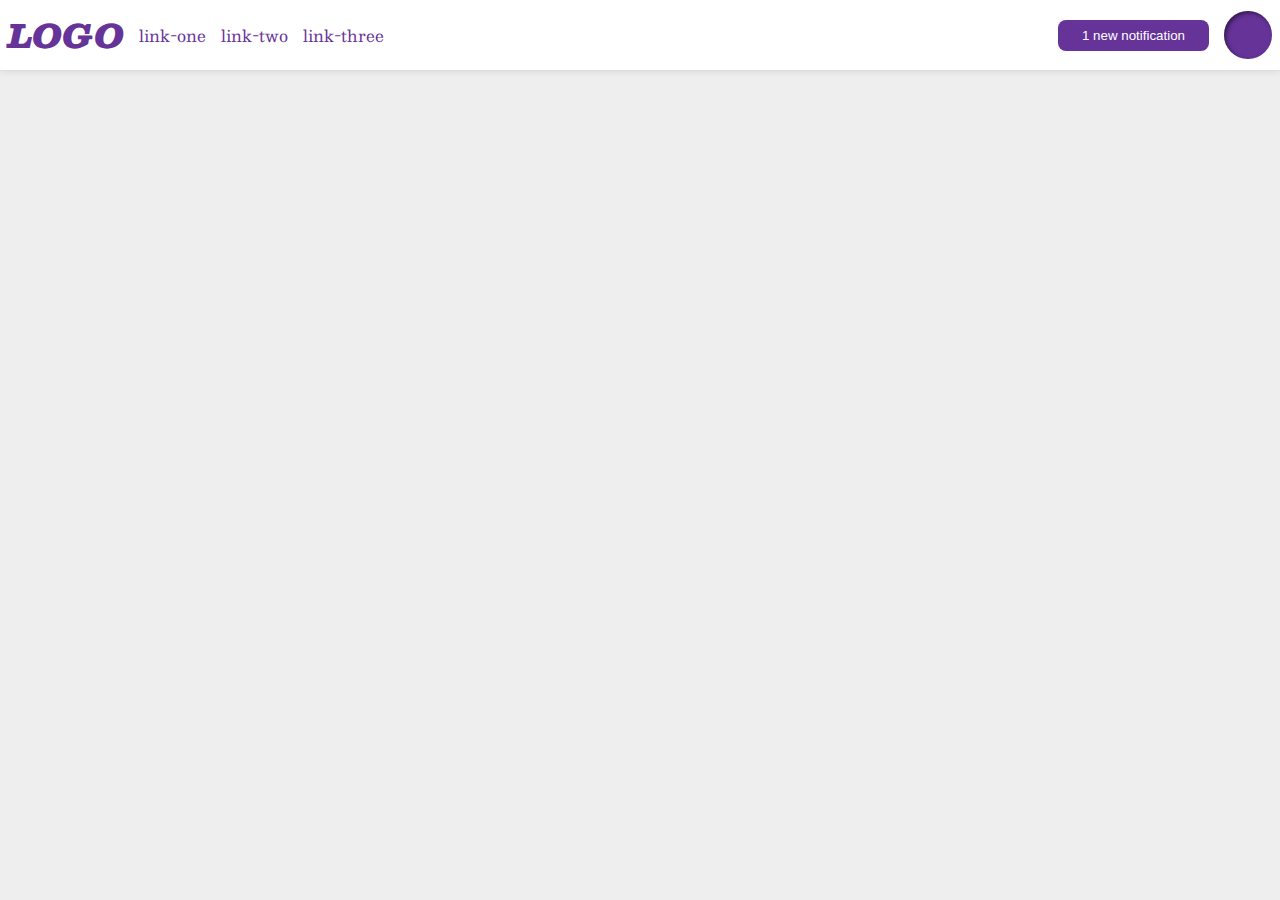
<file: flex/03-flex-header-2/index.html>
<!DOCTYPE html>
<html lang="en">
  <head>
    <meta charset="UTF-8">
    <meta http-equiv="X-UA-Compatible" content="IE=edge">
    <meta name="viewport" content="width=device-width, initial-scale=1.0">
    <title>Flex Header 2</title>
    <link rel="stylesheet" href="style.css">
  </head>
  <body>
    <div class="header">
      <div class="right">
      <div class="logo">
        LOGO
      </div>
      <ul class="links">
        <li><a href="https://google.com">link-one</a></li>
        <li><a href="https://google.com">link-two</a></li>
        <li><a href="https://google.com">link-three</a></li>
      </ul>
      </div>
      <div class="left">
      <button class="notifications">
        1 new notification
      </button>
      <div class="profile-image"></div>
      </div>
    </div>
  </body>
</html>
</file>
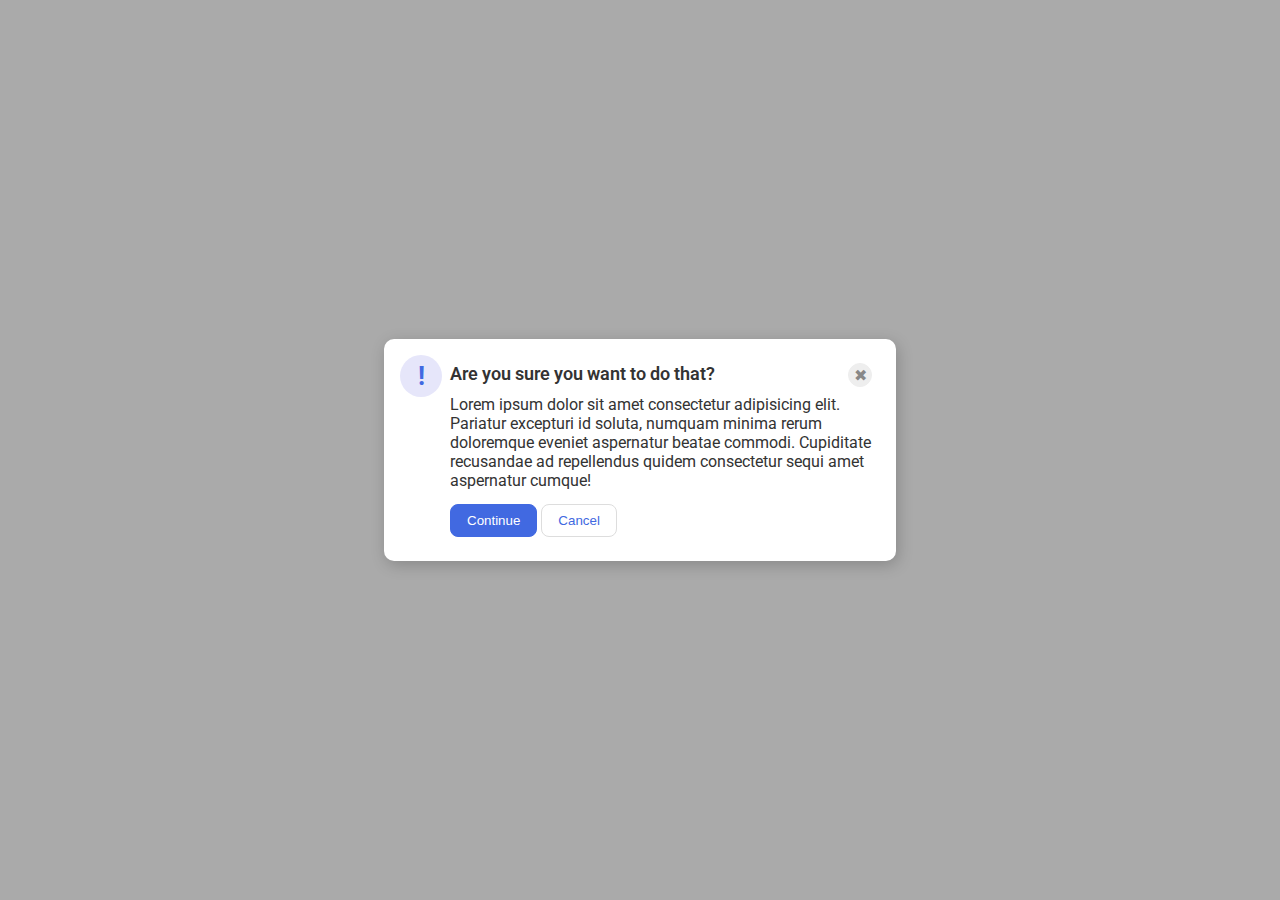
<file: flex/05-flex-modal/index.html>
<!DOCTYPE html>
<html lang="en">
  <head>
    <meta charset="UTF-8">
    <meta http-equiv="X-UA-Compatible" content="IE=edge">
    <meta name="viewport" content="width=device-width, initial-scale=1.0">
    <link rel="stylesheet" href="style.css">
    <title>Modal</title>
  </head>
  <body>
    <div class="modal">

      <div class="icon">!</div>
      <div class="container">
      <div class="header">Are you sure you want to do that?
        <button class="close-button">✖</button>
      </div>
      <div class="text">Lorem ipsum dolor sit amet consectetur adipisicing elit. Pariatur excepturi id soluta, numquam minima rerum doloremque eveniet aspernatur beatae commodi. Cupiditate recusandae ad repellendus quidem consectetur sequi amet aspernatur cumque!</div>
      <button class="continue">Continue</button>
      <button class="cancel">Cancel</button>
    </div>
    </div>
  </body>
</html>
</file>
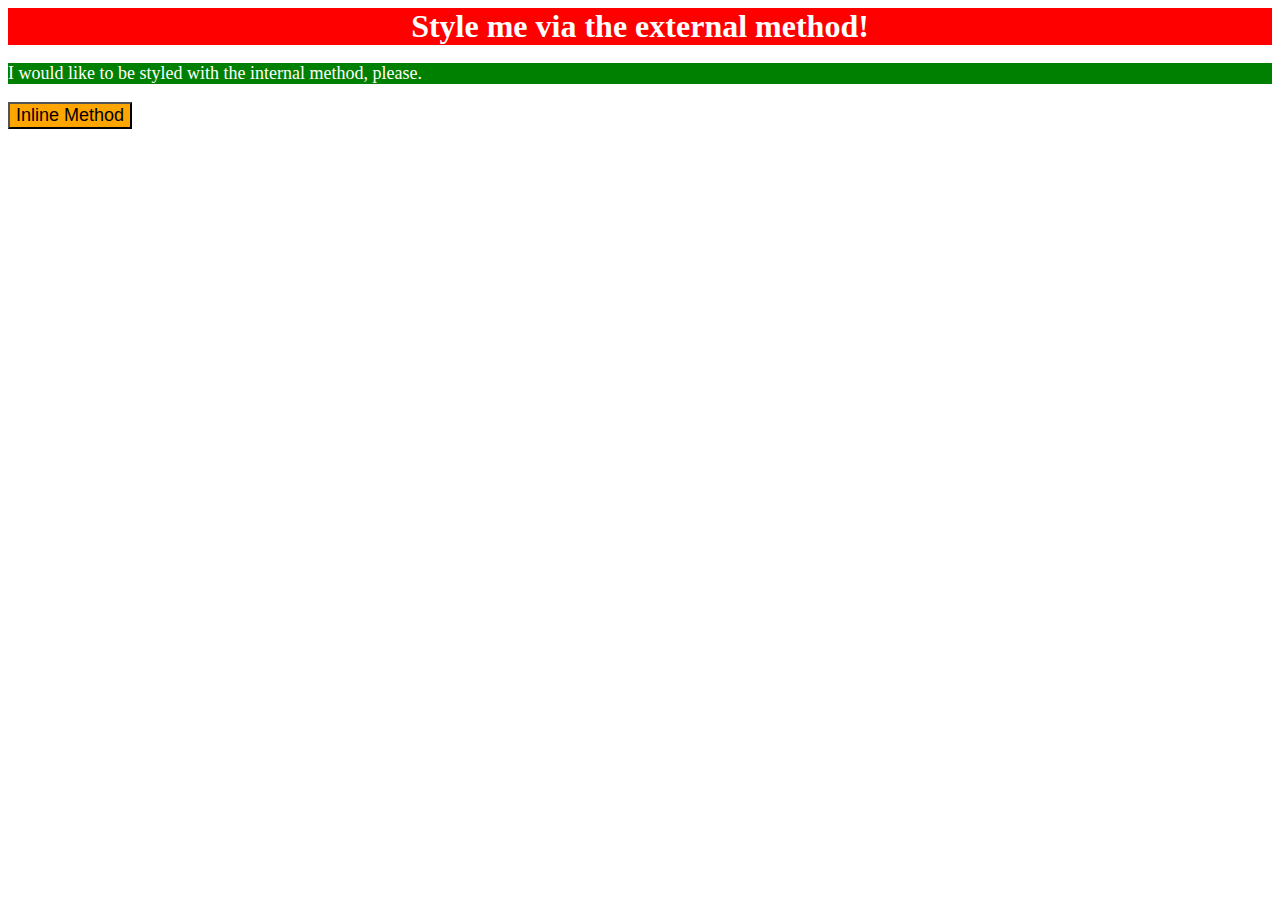
<file: foundations/01-css-methods/index.html>
<!DOCTYPE html>
<html lang="en">
  <head>
    <meta charset="UTF-8">
    <meta http-equiv="X-UA-Compatible" content="IE=edge">
    <meta name="viewport" content="width=device-width, initial-scale=1.0">
    <link rel="stylesheet" href="styles.css" >
    <title>Methods for Adding CSS</title>
  
  </head>
  <style>
    p {
      color: white;
      background-color: green;
      font-size: 18px;

    }
  </style>
  <body>
    <div>Style me via the external method!</div>
    <p>I would like to be styled with the internal method, please.</p>
    <button style="background-color: orange; font-size: 18px;">Inline Method</button>
  </body>
</html>
</file>
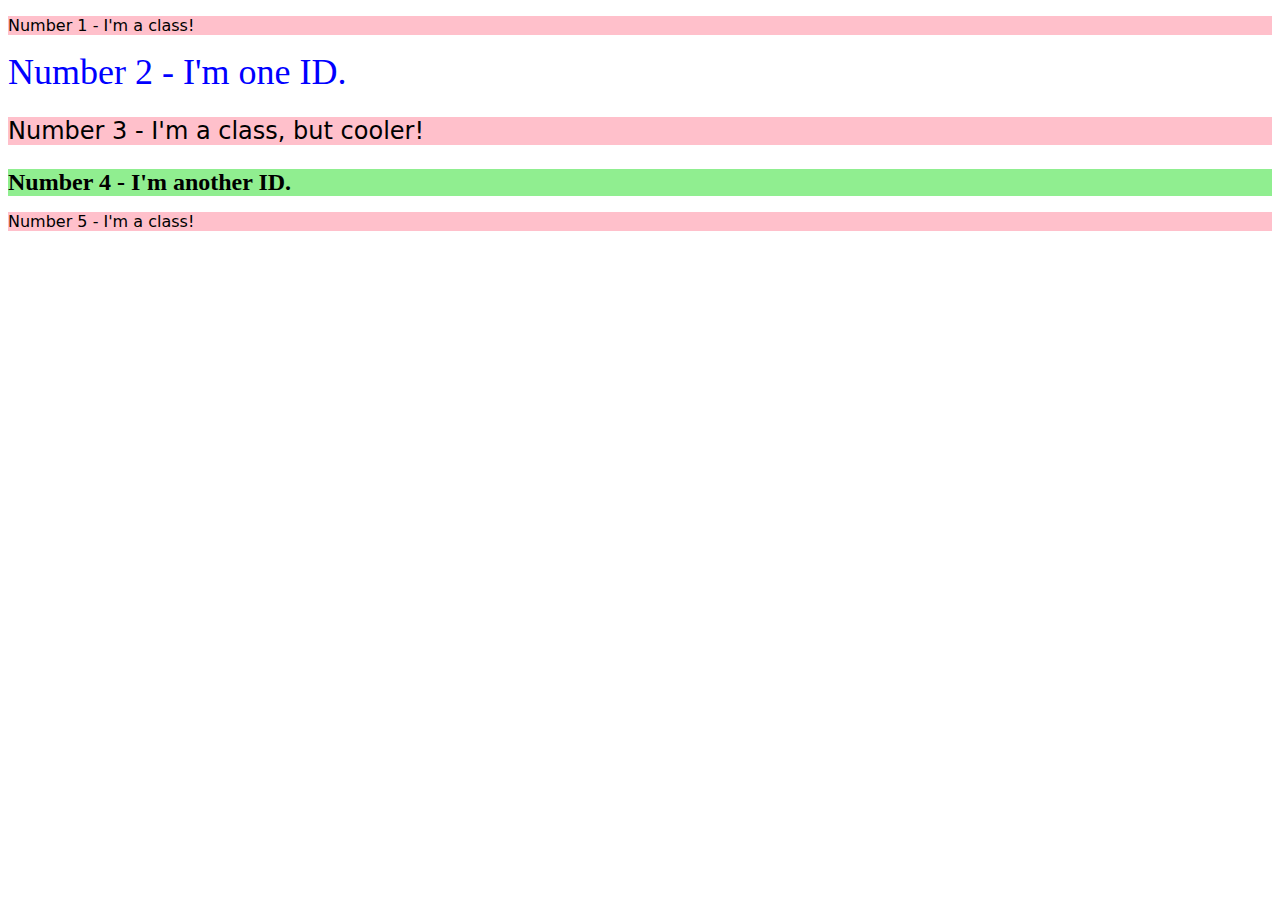
<file: foundations/02-class-id-selectors/index.html>
<!DOCTYPE html>
<html lang="en">
  <head>
    <meta charset="UTF-8">
    <meta http-equiv="X-UA-Compatible" content="IE=edge">
    <meta name="viewport" content="width=device-width, initial-scale=1.0">
    <title>Class and ID Selectors</title>
    <link rel="stylesheet" href="style.css">
  </head>
  <body>
    <p class="number">Number 1 - I'm a class!</p>
    <div id="number2">Number 2 - I'm one ID.</div>
    <p class="number three">Number 3 - I'm a class, but cooler!</p>
    <div id="number4">Number 4 - I'm another ID.</div>
    <p class="number">Number 5 - I'm a class!</p>
  </body>
</html>
</file>
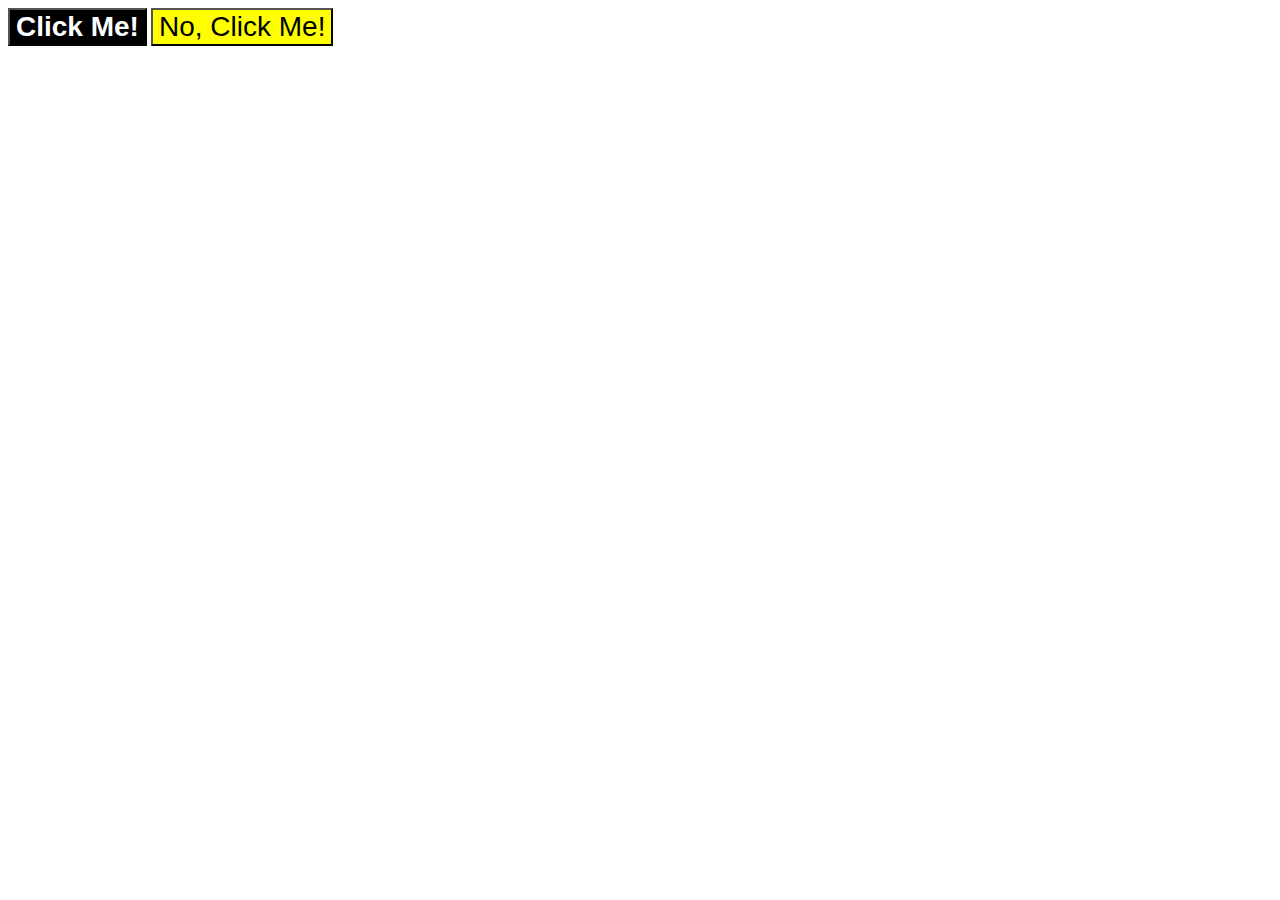
<file: foundations/03-grouping-selectors/index.html>
<!DOCTYPE html>
<html lang="en">
  <head>
    <meta charset="UTF-8">
    <meta http-equiv="X-UA-Compatible" content="IE=edge">
    <meta name="viewport" content="width=device-width, initial-scale=1.0">
    <title>Grouping Selectors</title>
    <link rel="stylesheet" href="style.css">
  </head>
  <body>
    <button class="btn-one">Click Me!</button>
    <button class="btn-two">No, Click Me!</button>
  </body>
</html>
</file>
<file: flex/03-flex-header-2/style.css>
/* this is some magical font-importing.  
you'll learn about it later. */
@import url('https://fonts.googleapis.com/css2?family=Besley:ital,wght@0,400;1,900&display=swap');

body {
  margin: 0;
  background: #eee;
  font-family: Besley, serif;
}

.header {
  background: white;
  border-bottom: 1px solid #ddd;
  box-shadow: 0 0 8px rgba(0,0,0,.1);
  display: flex;
  justify-content: space-between;
}
.right , .left{
  display: flex;
  gap:15px;
  padding:8px;
  align-items: center;

}

.profile-image {
  background: rebeccapurple;
  box-shadow: inset 2px 2px 4px rgba(0,0,0,.5);
  border-radius: 50%;
  width: 48px;
  height: 48px;
}

.logo {
  color: rebeccapurple;
  font-size: 32px;
  font-weight: 900;
  font-style: italic;
}

button {
  border: none;
  border-radius: 8px;
  background: rebeccapurple;
  color: white;
  padding: 8px 24px;
}

a {
  /* this removes the line under our links */
  text-decoration: none;
  color: rebeccapurple;
}

ul {
  list-style-type: none;
  display: flex;
  margin: 0;
  padding: 0;
  gap:15px;
}
</file>
<file: flex/05-flex-modal/style.css>
@import url('https://fonts.googleapis.com/css2?family=Roboto:wght@400;700&display=swap');

html, body {
  height: 100%;
}

body {
  font-family: Roboto, sans-serif;
  margin: 0;
  background: #aaa;
  color: #333;
  /* I'll give you this one for free lol */
  display: flex;
  align-items: center;
  justify-content: center;
}

.modal {
  background: white;
  width: 480px;
  border-radius: 10px;
  box-shadow: 2px 4px 16px rgba(0,0,0,.2);
  padding:16px;
  display: flex;

  
  
}

.icon {
  color: royalblue;
  font-size: 26px;
  font-weight: 700;
  background: lavender;
  width: 42px;
  height: 42px;
  border-radius: 50%;
  display: flex;
  align-items: center;
  justify-content: center;
  flex-shrink: 0;
  
}

.close-button {
  background: #eee;
  border-radius: 50%;
  color: #888;
  font-weight: 400;
  font-size: 16px;
  height: 24px;
  width: 24px;
  display: flex;
  align-items: center;
  justify-content: center;
  border: 1px solid #eee;
  padding: 0;
}

button {
  cursor: pointer;
  padding: 8px 16px;
  border-radius: 8px;
}

button.continue {
  background: royalblue;
  border: 1px solid royalblue;
  color: white;
}

button.cancel {
  background: white;
  border: 1px solid #ddd;
  color: royalblue;
}
.container{
  margin:8px;
  
}

.header{
  display:flex;
  justify-content: space-between;
  font-size: 18px;
  font-weight: 600;
  margin-bottom: 8px;
}
.text{
  margin-bottom: 14px;
}
</file>
<file: foundations/01-css-methods/styles.css>
div{
    color : white;
    background-color: red;
    text-align: center;
    font-size: 32px;
    font-weight: bold;

}
</file>
<file: foundations/02-class-id-selectors/style.css>
.number{
    background-color: pink;
    font-family: Verdana, "DejaVu Sans", sans-serif;
}
#number2{
    color:blue;
    font-size: 36px;
}
.number.three{
    font-size: 24px;
}
#number4{
    background-color: lightgreen;
    font-size: 24px;
    font-weight: bold;

}
</file>
<file: foundations/03-grouping-selectors/style.css>
.btn-one,
.btn-two{
    font-family: Helvetica, "Times New Roman", sans-serif;
    font-size: 28px;
    

}
 .btn-one{
    color: white;
    background-color: black;
    font-weight: bold;
 }
 .btn-two{
    background-color: yellow;
 }
</file>
